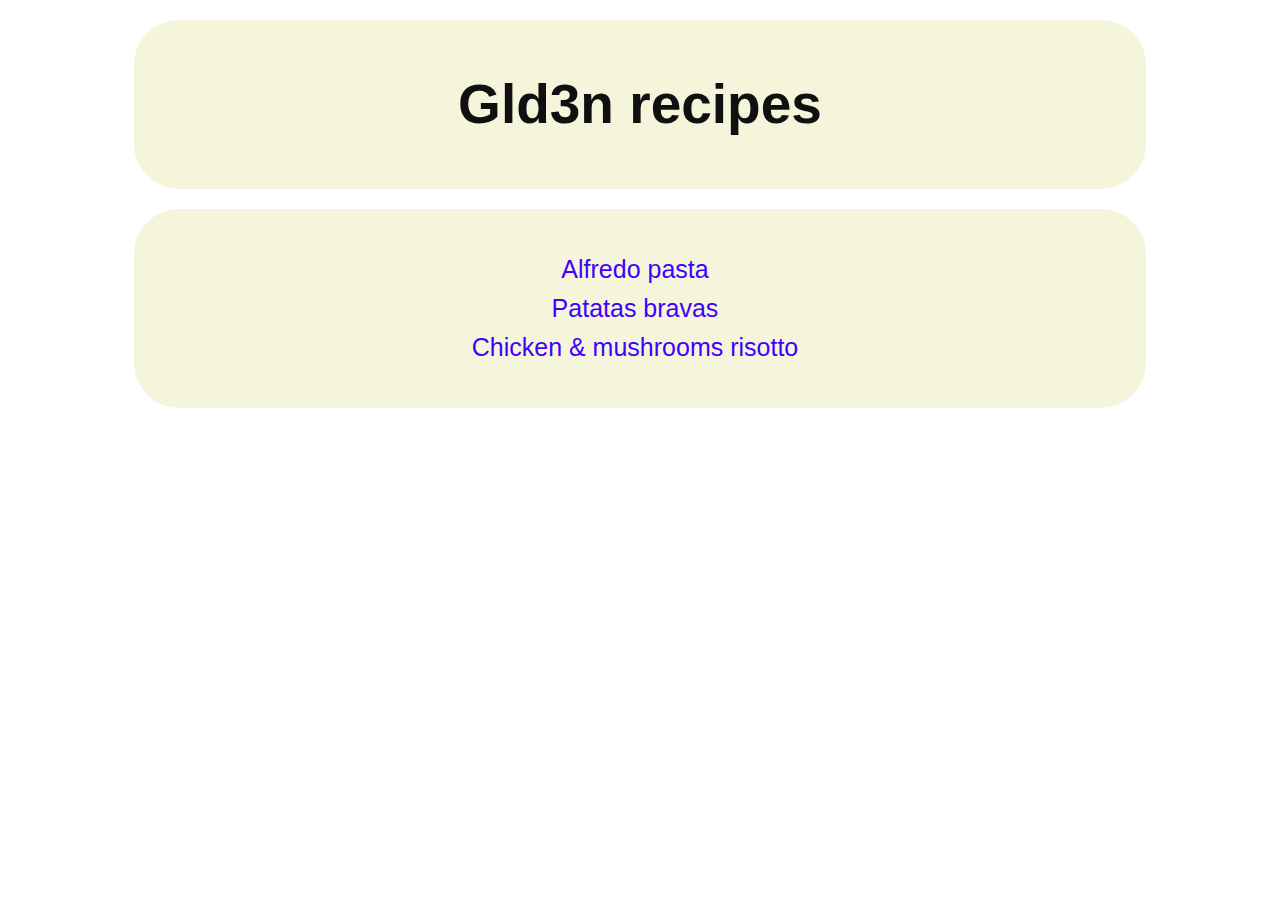
<file: index.html>
<!DOCTYPE html>
<html lang="en">
<head>
  <meta charset="UTF-8">
  <meta name="viewport" content="width=device-width, initial-scale=1.0">
  <link rel="stylesheet" href="css/style.css">
  <title>Gld3n recipes</title>
</head>
<body>
  <div class="container header">
    <h1 class="title">Gld3n recipes</h1>
  </div>
  <div class="container">
    <ul class="list-parent links-list">
      <li class="link-li"><a class="link" href="recipes/alfredo.html">Alfredo pasta</a></li>
      <li class="link-li"><a class="link" href="recipes/bravas.html">Patatas bravas</a></li>
      <li class="link-li"><a class="link" href="recipes/risotto.html">Chicken & mushrooms risotto</a></li>
    </ul>
  </div>
</body>
</html>
</file>
<file: css/style.css>
* {
    box-sizing: border-box;
}

body {
    font-family: Roboto, Verdana, sans-serif;
    background-color: #ffffff;
    text-align: center;
    margin-bottom: 120px;
} 

.link {
    color: #4000ff;
    text-decoration: none;
}

.links-list {
    padding: 10px;
}

.container {
    border-radius: 45px;
    background-color: beige;
    padding: 10px;
    margin: 20px auto;
    width: 80%;
}

.list-parent {
    padding-left: 0;
    list-style-position: inside;
}

.steps-list {
    width: 80%;
    margin: 30px auto;
    text-align: left;
}

.list-parent.food {
    width: 80%;
    margin: 30px auto;
    text-align: left;
}

.link-li {
    list-style-type: none;
    font-size: 25px;
    width: 80%;
    margin: 10px auto;
}

li {
    font-size: 25px;
    font-weight: 300;
}

.title {
    padding: 0.1em;
    font-size: 50px;
    font-weight: 700;
}

.title.subtitle {
    font-size: 35px;
    font-weight: 500;
}

.header .title {
    color: rgb(16, 16, 16);
    font-size: 55px;
    ;
}

.text {
    font-size: 20px;
    font-weight: 400;
}

.text.description {
    width: 70%;
    margin: 0 auto;
    margin-bottom: 30px;
}

.image.image-recipe {
    width: 50%;
    height: auto;
    margin: 0 auto;
    border-radius: 45px;
}

.recipes-footer {
    position: fixed;
    bottom: 0;
    width: 100%;
    height: 100px;
    background-color: bisque;
}
</file>
